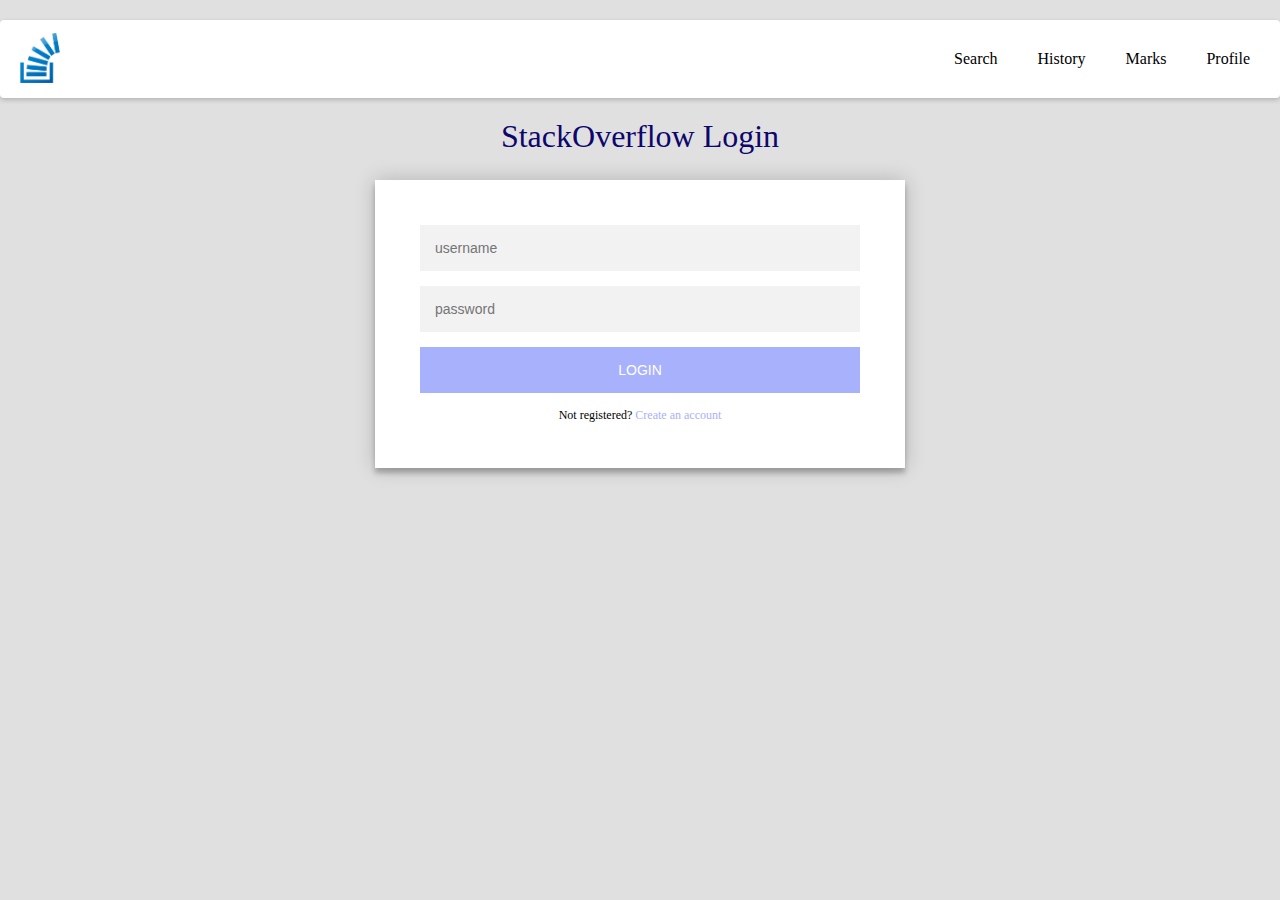
<file: wwwroot/index.html>
<!DOCTYPE html>
<html>
<head>
  <title>StackOverflow</title>
  <link href="css/app.css" rel="stylesheet" />
</head>
<body>
  
  <!-- Navigation menu -->
  <header>
    <a href="#" data-bind="click: changeLogin"><img src="css/img/sova1.jpeg" class="logo"></a>
    <div class="menu-toggle"><img src="css/img/menuicon.png" class="menu-icon"></div>
    <nav class="topnav">
      <ul>
        <li><a href="#" data-bind="click: changeSearch" id="searchActive">Search</a></li>
        <li><a href="#" data-bind="click: changeHistory" id="historyActive">History</a></li>
        <li><a href="#" data-bind="click: changeMarks" id="marksActive">Marks</a></li>
        <li><a href="#" data-bind="click: changeProfile" id="profileActive">Profile</a></li>
      </ul>
    </nav>
    <div class="clearfix"></div>
  </header>
  
  <!-- Shows the current template -->
  <div data-bind="template: {name: currentContent}"></div>
  
  
  <!-- Login template -->
  <script type="text/html" id="loginTemplate">
    
    <div class="login-page">
      
      <h1 id="templateTitle">StackOverflow Login</h1>
      
      <!-- Login form -->
      <div class="form">
        <form id="register-form">
          <input type="text" placeholder="name"/>
          <input type="password" placeholder="password"/>
          <input type="text" placeholder="email address"/>
          <button>create</button>
          <p class="message">Already registered? <a href="#" data-bind="click: changeContent">Sign In</a></p>
        </form>
        <form id="login-form">
          <input type="text" placeholder="username"/>
          <input type="password" placeholder="password"/>
          <button>login</button>
          <p class="message">Not registered? <a href="#" data-bind="click: changeContent">Create an account</a></p>
        </form>
      </div>
    </div>
  </script>
  
  <!-- Search Template -->
  <script type="text/html" id="searchTemplate">
    
    <div class="search-page">
      <h1 id="templateTitle">StackOverflow Search</h1>
      
      <div class="search-wrapper">
        <div class="search">
          <input type="text" class="searchText" placeholder="Search Text">
          <button type="submit" class="searchButton">
            <img src="css/img/search-icon.ico"></i>
          </button>
        </div>
      </div>
      
      <!-- Question table -->
      <table class="table" id="questionTable">
        <thead>
          <tr>
            <th>Title</th>
            <th>Body</th>
            <th>Date</th>
            <th>&hearts;</th>
          </tr>
        </thead>
        
        <tbody>
          <tr class="clickable-row">
            <td></td>
            <td></td>
            <td></td>
            <td></td>
          </tr>
          <tr class="clickable-row">
            <td></td>
            <td></td>
            <td></td>
            <td></td>
          </tr>
          <tr class="clickable-row">
            <td></td>
            <td></td>
            <td></td>
            <td></td>
          </tr>
          <tr class="clickable-row">
            <td></td>
            <td></td>
            <td></td>
            <td></td>
          </tr>
        </tbody>
        
        <!-- Table Navigation -->
        <tfoot>
          <tr>
            <td colspan="4">
              <div class="links">
                <a href="#">&laquo;</a>
                <a class="active" href="#">1</a>
                <a href="#">2</a>
                <a href="#">3</a>
                <a href="#">4</a>
                <a href="#">&raquo;</a>
              </div>
            </td>
          </tr>
        </tfoot>
      </tr>
    </table>
    
    <!-- Answer table -->
    <table class="table" id="answerTable">
      <thead>
        <tr>
          <th>Title</th>
          <th>Body</th>
          <th>Date</th>
          <th>&hearts;</th>
        </tr>
      </thead>
      
      <tbody>
        <tr class="clickable-row">
          <td></td>
          <td></td>
          <td></td>
          <td></td>
        </tr>
        <tr class="clickable-row">
          <td></td>
          <td></td>
          <td></td>
          <td></td>
        </tr>
        <tr class="clickable-row">
          <td></td>
          <td></td>
          <td></td>
          <td></td>
        </tr>
        <tr class="clickable-row">
          <td></td>
          <td></td>
          <td></td>
          <td></td>
        </tr>
      </tbody>
      
      <!-- Table Navigation -->
      <tfoot>
        <tr>
          <td colspan="4">
            <div class="links">
              <a href="#">&laquo;</a>
              <a class="active" href="#">1</a>
              <a href="#">2</a>
              <a href="#">3</a>
              <a href="#">4</a>
              <a href="#">&raquo;</a>
            </div>
          </td>
        </tr>
      </tfoot>
    </tr>
  </table>
</div>

</script>

<script type="text/html" id="historyTemplate">
  
  <div class="history-page">
    <h1 id="templateTitle">StackOverflow Search History</h1>
    
    <table class="table" id="history-table">
      <thead>
        <tr>
          <th>Search Text</th>
          <th>Date</th>
        </tr>
      </thead>
      
      <tbody>
        <tr class="clickable-row">
          <td></td>
          <td></td>
        </tr>
        <tr class="clickable-row">
          <td></td>
          <td></td>
        </tr>
        <tr class="clickable-row">
          <td></td>
          <td></td>
        </tr>
        <tr class="clickable-row">
          <td></td>
          <td></td>
        </tr>
        <tr class="clickable-row">
          <td></td>
          <td></td>
        </tr>
        <tr class="clickable-row">
          <td></td>
          <td></td>
        </tr>
        <tr class="clickable-row">
          <td></td>
          <td></td>
        </tr>
        <tr class="clickable-row">
          <td></td>
          <td></td>
        </tr>
      </tbody>
      
      <!-- Table Navigation -->
      <tfoot>
        <tr>
          <td colspan="4">
            <div class="links">
              <a href="#">&laquo;</a>
              <a class="active" href="#">1</a>
              <a href="#">2</a>
              <a href="#">3</a>
              <a href="#">4</a>
              <a href="#">&raquo;</a>
            </div>
          </td>
        </tr>
      </tfoot>
    </tr>
  </table>
  
  
  
</div>

</script>

<script type="text/html" id="marksTemplate">
  
  <div class="marks-page">
    <h1 id="templateTitle">StackOverflow Marks</h1>
  </div>
  
  <table class="table" id="marksTable">
    <thead>
      <tr>
        <th>Title</th>
        <th>Body</th>
        <th>Date</th>
        <th>&hearts;</th>
      </tr>
    </thead>
    
    <tbody>
      <tr class="clickable-row">
        <td></td>
        <td></td>
        <td></td>
        <td></td>
      </tr>
      <tr class="clickable-row">
        <td></td>
        <td></td>
        <td></td>
        <td></td>
      </tr>
      <tr class="clickable-row">
        <td></td>
        <td></td>
        <td></td>
        <td></td>
      </tr>
      <tr class="clickable-row">
        <td></td>
        <td></td>
        <td></td>
        <td></td>
      </tr>
      <tr class="clickable-row">
        <td></td>
        <td></td>
        <td></td>
        <td></td>
      </tr>
      <tr class="clickable-row">
        <td></td>
        <td></td>
        <td></td>
        <td></td>
      </tr>
      <tr class="clickable-row">
        <td></td>
        <td></td>
        <td></td>
        <td></td>
      </tr>
      <tr class="clickable-row">
        <td></td>
        <td></td>
        <td></td>
        <td></td>
      </tr>
    </tbody>
    
    <!-- Table Navigation -->
    <tfoot>
      <tr>
        <td colspan="4">
          <div class="links">
            <a href="#">&laquo;</a>
            <a class="active" href="#">1</a>
            <a href="#">2</a>
            <a href="#">3</a>
            <a href="#">4</a>
            <a href="#">&raquo;</a>
          </div>
        </td>
      </tr>
    </tfoot>
  </tr>
</table>

</script>

<script type="text/html" id="profileTemplate">
  
  <div class="profile-page">
    <h1 id="templateTitle">StackOverflow Profile</h1>
    
    
    <div class="profile-wrapper">
      <table id="profile-table">
        <tbody>
          <tr class="clickable-row">
            <td>Username:</td>
            <td><img class="edit-information" src="css/img/editicon.jpg">PLACEHOLDER</td>
          </tr>
          <tr class="clickable-row">
            <td>Password:</td>
            <td><img class="edit-information" src="css/img/editicon.jpg">PLACEHOLDER</td>
          </tr>
          <tr class="clickable-row">
            <td>Email:</td>
            <td><img class="edit-information" src="css/img/editicon.jpg">PLACEHOLDER</td>
          </tr>
        </tbody>
      </table>
      <div id="delete-button">
        <button>Delete</button>
      </div>
    </div>
  </div>
</script>


<script data-main="js/main.js" src="lib/requirejs/require.js"></script>
</body>
</html>
</file>
<file: wwwroot/css/app.css>
#templateTitle {
  margin-top: 10px;
  margin-left: auto;
  margin-right: auto;
  font-weight: 400;
  color: #0D066C;
  text-align: center;
}
.edit-information {
  width: 13px;
  padding-right: 10px;
  visibility: hidden;
}

body
{
  margin: 0;
  padding: 0;
  background: #E0E0E0;
}
header
{
  position: relative;
  max-width: 1200;
  margin: 20px auto;
  padding: 10px;
  box-sizing: border-box;
  border-radius: 4px;
  box-shadow: 0 2px 5px rgba(0,0,0,.2);
  background: white;
}
.logo
{
  height: 50px;
  margin-left: 5px;
  margin-top: 3px;
  float: left;
}
nav
{
  float: right;

}
nav ul
{
  margin: 0;
  padding: 0;
  display: flex;

}
nav ul li
{
  list-style: none;
}
nav ul li a
{
  display: block;
  margin: 10px 0;
  padding: 10px 20px;
  text-decoration: none;
  color: black;
}
nav ul li a:hover
{
  background: #A8B1FB;
  color: white;
  transition: 0.5s;
}
nav ul li a.active
{
  background: #7F8BFA;
  color: white;
  transition: 0.5s;
}
.menu-icon
{
  display: none;
}
.clearfix
{
  clear: both;
}
@media (max-width: 1200px)
{
  header
  {
    margin: 20px;
  }
}
@media (max-width: 560px)
{
  .menu-toggle,.menu-icon
  {
    display: block;
    width: 30px;
    height: 30px;
    margin-top: 5px;
    margin-right: 5px;
    float: right;
    cursor: pointer;
    text-align: center;
    font-size: 30px;
    color: black;
    z-index: 1;

  }
  .menu-toggle:before
  {
    line-height: 40px;
  }

  nav
  {
    display: none;
  }
  nav.active
  {
    display: block;
    width: 100%;
  }
  nav.active ul
  {
    display: block;
  }
  nav ul li
  {
    border-top: 2px solid;
    margin-top: 10px;
  }
  .form {
    width: 70%
  }
}

.form {
  position: relative;
  z-index: 0;
  background: #FFFFFF;
  max-width: 440px;
  margin: 0 auto 100px;
  margin-top: 25px;
  padding: 45px;
  text-align: center;
  box-shadow: 0 0 20px 0 rgba(0, 0, 0, 0.2), 0 5px 5px 0 rgba(0, 0, 0, 0.24);
}
.form input {
  outline: 0;
  background: #f2f2f2;
  width: 100%;
  border: 0;
  margin: 0 0 15px;
  padding: 15px;
  box-sizing: border-box;
  font-size: 14px;
}
.form input:focus {
  color: black;
}
.form input:focus::placeholder {
  color: transparent;
}
.form button {
  text-transform: uppercase;
  outline: 0;
  background: #A8B1FB;
  width: 100%;
  border: 0;
  padding: 15px;
  color: #FFFFFF;
  font-size: 14px;
  transition: all 0.3 ease;
  cursor: pointer;
}
.form button:hover,.form button:active,.form button:focus {
  background: #7F8BFA;
}
.form .message {
  margin: 15px 0 0;
  color: #000000;
  font-size: 12px;
}
.form .message a {
  color: #A8B1FB;
  text-decoration: none;
}
.form .message a:hover,.form .message a:active,.form .message a:focus {
  color: #7F8BFA;
}
.form #login-form {
  display: block;
}
.form #register-form {
  display: none;
}


.search {
  width: 100%;
  position: relative;
  display: flex;
  margin-bottom: 10px;
}
.searchText {
  width: 100%;
  text-align: center;
  border: 2px solid #7F8BFA;
  border-right: none;
  padding: 6px;
  height: 20px;
  border-radius: 5px 0 0 5px;
  outline: none;
  color: black;
}

.searchText:focus{
  color: black;
}
.searchText:focus::placeholder{
  color: transparent;
}

.searchButton {
  width: 40px;
  height: 36px;
  border: 1px solid #00B4CC;
  background: #7F8BFA;
  text-align: center;
  color: black;
  border-radius: 0 5px 5px 0;
  cursor: pointer;
  font-size: 20px;
}

/*Resize the wrap to see the search bar change!*/
.search-wrapper{
  width: 55%;
  max-width: 500px;
  position: absolute;
  align-self: center;
  margin-top: 25px;
  left: 50%;
  transform: translate(-50%, -50%);
}

table.table {
  border: 2px solid black;
  position: absolute;
  background-color: white;
  width: 60%;
  margin-left: 20%;
  margin-right: 20%;
  text-align: left;
  border-collapse: collapse;
}
#questionTable {
    margin-top: 70px;
}
#answerTable {
    margin-top: 350px;
    margin-bottom: 30px;
}
.sort-arrows{
  width: 15px;
  padding-left: 10px;
}
table.table td, table.table th {
  border: 1px solid black;
  padding: 15px 10px;
}
table.able tbody td {
  font-size: 13px;
}
table.table tr:nth-child(even) {
  background: #d6dafd;
}
table.table thead {
  background: #7F8BFA;
  border-bottom: 2px solid #444444;
}
table.table thead th {
  font-size: 15px;
  font-weight: bold;
  color: white;
  text-align: center;
  border-left: 2px solid black;
}
table.table thead th:first-child {
  border-left: none;
}
table.table tbody td:first-child {
  width: 30%;
}
table.table tbody td:nth-child(2) {
  width: 50%;
}
table.table tbody td:nth-child(3) {
  width: 15%;
}
table.table tbody td:last-child {
  width: 5%;
}
.clickable-row:hover{
  background: #ADB5FC;
  transition: 0.5s;
}

table.table tr:nth-child(even):hover {
  background: #ADB5FC;
  transition: 0.5s;
}

table.table tfoot {
  font-size: 14px;
  font-weight: bold;
  color: white;
  background: #ADB5FC;
  border-top: 2px solid #444444;
}
table.table tfoot td {
  font-size: 14px;
}
table.table tfoot .links {
  text-align: center;
}
table.table tfoot .links a{
  background: white;
  color: black;
  padding: 2px 8px;
  border: 1px solid black;
  border-radius: 5px;
  text-decoration: none;
}
table.table tfoot .links a:hover{
  background: #7F8BFA;
  color: white;
  transition: 0.3s;
}

table#history-table td:last-child {
  width: 8%;
}

.profile-wrapper {
  height: 140px;
  position: relative;
  z-index: 0;
  background: #FFFFFF;
  max-width: 440px;
  margin: 0 auto 100px;
  margin-top: 25px;
  padding: 45px;
  text-align: center;
  box-shadow: 0 0 20px 0 rgba(0, 0, 0, 0.2), 0 5px 5px 0 rgba(0, 0, 0, 0.24);
}
table#profile-table {
  position: absolute;
  width: 83%;
  font-size: 18px;
}
table#profile-table td {
  padding: 8px;
}
table#profile-table td:first-child {
  text-align: left;
  width: 20%;
}
table#profile-table tbody td:last-child {
  text-align: right;
}

table#profile-table .clickable-row:hover .edit-information{
  visibility: visible;
  cursor: pointer;
}
table#profile-table .clickable-row:hover{
  background: #7F8BFA;
  color: white;
  transition: 0.5s;
  border-right: 4px solid orange;
}
#delete-button button {
  text-transform: uppercase;
  outline: 0;
  background: #A8B1FB;
  width: 100px;
  margin-top: 130px;
  border: 0;
  padding: 10px;
  color: #FFFFFF;
  font-size: 14px;
  transition: all 0.3 ease;
  cursor: pointer;
}
#delete-button button:hover,#delete-button button:active,#delete-button button:focus {
  background: #7F8BFA;
}
</file>
